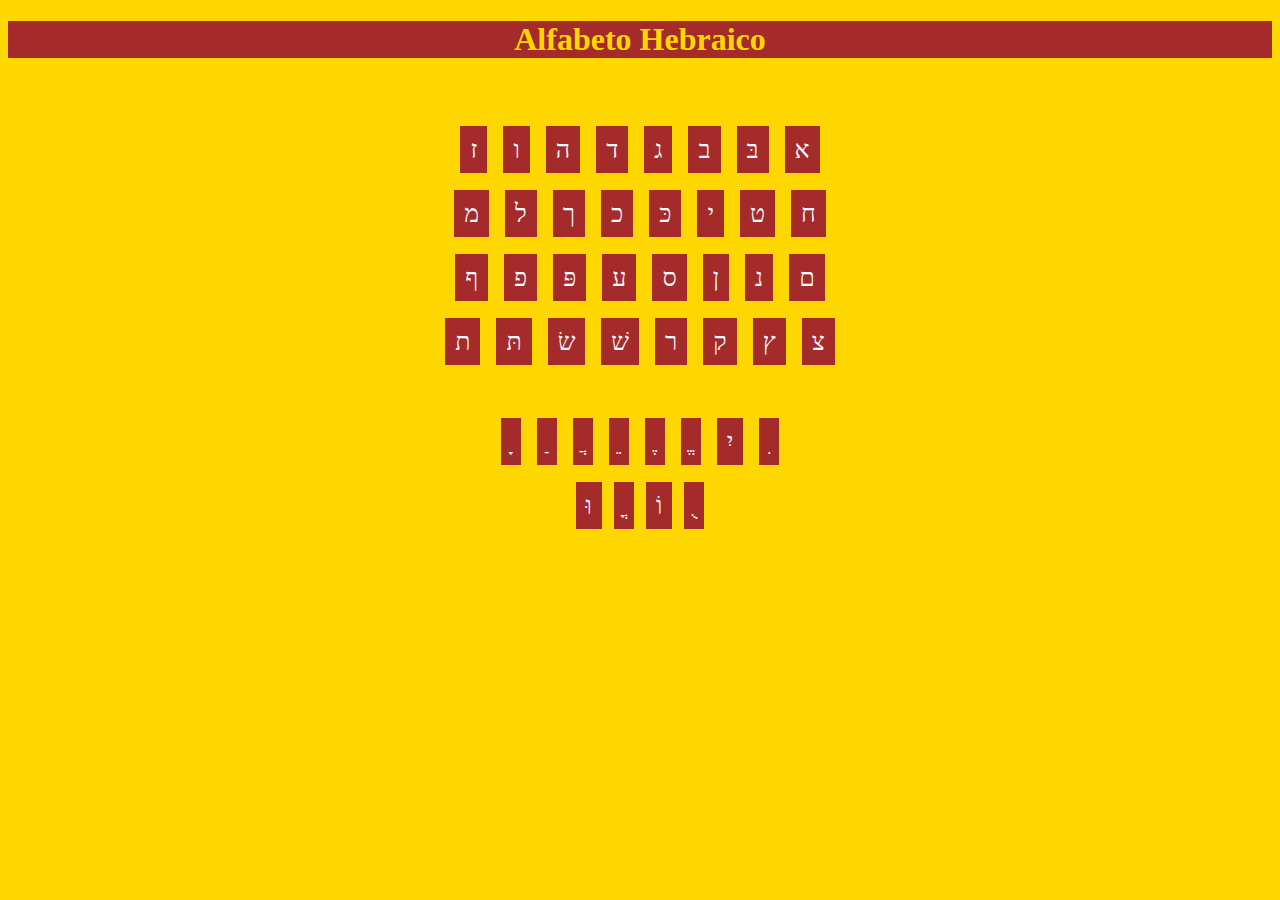
<file: alfabetohebraico.html>
<!DOCTYPE html>
<html lang="pt-br">
<head>
    <meta charset="UTF-8">
    <meta name="viewport" content="width=device-width, initial-scale=1.0">
    <title> Alfabeto Hebraico</title>
    <style>
        body{
            background-color: gold;
        }
        h1{
            background-color: brown;
            color: gold;
        }
        a{
            font-size: 25px;
            cursor: pointer;
            background-color: brown;
           color: aliceblue;
            padding: 10px;
        }
        
       
        


    </style>
</head>
<body>
    <h1 align="center">Alfabeto Hebraico</h1>
    <br>
    
       <h2 class="h2" align="center"></h2>
       <br>
       <section align="center">
            
              
                    <a class="a1">א</a>&nbsp;&nbsp;&nbsp;&nbsp;<a class="a2">בּ</a>&nbsp;&nbsp;&nbsp;&nbsp;<a class="a3">ב</a>&nbsp;&nbsp;&nbsp;&nbsp;<a class="a4">ג</a>&nbsp;&nbsp;&nbsp;&nbsp;<a class="a5">ד</a>&nbsp;&nbsp;&nbsp;&nbsp;<a class="a6">ה</a>&nbsp;&nbsp;&nbsp;&nbsp;<a class="a7">ו</a>&nbsp;&nbsp;&nbsp;&nbsp;<a class="a8">ז</a>
               
                <br><br><br>
              
                    <a class="a9">ח</a>&nbsp;&nbsp;&nbsp;&nbsp;<a class="a10">ט</a>&nbsp;&nbsp;&nbsp;&nbsp;<a class="a11">י</a>&nbsp;&nbsp;&nbsp;&nbsp;<a class="a12">כּ</a>&nbsp;&nbsp;&nbsp;&nbsp;<a class="a13">כ</a>&nbsp;&nbsp;&nbsp;&nbsp;<a class="a14">ך</a>&nbsp;&nbsp;&nbsp;&nbsp;<a class="a15">ל</a>&nbsp;&nbsp;&nbsp;&nbsp;<a class="a16">מ</a>
                
                <br><br><br>
              
                    <a class="a17">ם</a>&nbsp;&nbsp;&nbsp;&nbsp;<a class="a18">נ</a>&nbsp;&nbsp;&nbsp;&nbsp;<a class="a19">ן</a>&nbsp;&nbsp;&nbsp;&nbsp;<a class="a20">ס</a>&nbsp;&nbsp;&nbsp;&nbsp;<a class="a21">ע</a>&nbsp;&nbsp;&nbsp;&nbsp;<a class="a22">פּ</a>&nbsp;&nbsp;&nbsp;&nbsp;<a class="a23">פ</a>&nbsp;&nbsp;&nbsp;&nbsp;<a class="a24">ף</a>    
                
                 <br><br><br>
              
                    <a  class="a25">צ</a>&nbsp;&nbsp;&nbsp;&nbsp;<a class="a26">ץ</a>&nbsp;&nbsp;&nbsp;&nbsp;<a class="a27">ק</a>&nbsp;&nbsp;&nbsp;&nbsp;<a class="a28">ר</a>&nbsp;&nbsp;&nbsp;&nbsp;<a class="a29">שׁ</a>&nbsp;&nbsp;&nbsp;&nbsp;<a class="a30">שׂ</a>&nbsp;&nbsp;&nbsp;&nbsp;<a class="a31">תּ</a>&nbsp;&nbsp;&nbsp;&nbsp;<a class="a32">ת</a>    
                
                <br><br><br><br><br>
              
                    <a class="a33">ָ</a>&nbsp;&nbsp;&nbsp;&nbsp;<a class="a34" >ַ</a>&nbsp;&nbsp;&nbsp;&nbsp;<a class="a35" >ֲ</a>&nbsp;&nbsp;&nbsp;&nbsp;<a class="a36">ֵ</a>&nbsp;&nbsp;&nbsp;&nbsp;<a class="a37">ֶ</a>&nbsp;&nbsp;&nbsp;&nbsp;<a class="a38">ֱ</a>&nbsp;&nbsp;&nbsp;&nbsp;<a class="a39">יִ</a>&nbsp;&nbsp;&nbsp;&nbsp;<a class="a40">ִ</a>    
                  <br><br><br>
                  <a class="a41">וֹ</a>&nbsp;&nbsp;&nbsp;<a class="a42">ֳ</a>&nbsp;&nbsp;&nbsp;<a class="a43">וּ</a>&nbsp;&nbsp;&nbsp;<a class="a44">ֻ	</a> 
       
       
       
        </section>       
           
         
        
        <script>

          const letra = document.querySelector(".h2")
          const a1 = document.querySelector(".a1")
          const a2 = document.querySelector(".a2")
          const a3 = document.querySelector(".a3")
          const a4 = document.querySelector(".a4")
          const a5 = document.querySelector(".a5")
          const a6 = document.querySelector(".a6")
          const a7 = document.querySelector(".a7")
          const a8 = document.querySelector(".a8")
          const a9 = document.querySelector(".a9")
          const a10 = document.querySelector(".a10")
          const a11 = document.querySelector(".a11")
          const a12 = document.querySelector(".a12")
          const a13 = document.querySelector(".a13")
          const a14 = document.querySelector(".a14")
          const a15 = document.querySelector(".a15")
          const a16 = document.querySelector(".a16")
          const a17 = document.querySelector(".a17")
          const a18 = document.querySelector(".a18")
          const a19 = document.querySelector(".a19")
          const a20 = document.querySelector(".a20")
          const a21 = document.querySelector(".a21")
          const a22 = document.querySelector(".a22")
          const a23 = document.querySelector(".a23")
          const a24 = document.querySelector(".a24")
          const a25 = document.querySelector(".a25")
          const a26 = document.querySelector(".a26")
          const a27 = document.querySelector(".a27")
          const a28 = document.querySelector(".a28")
          const a29 = document.querySelector(".a29")
          const a30 = document.querySelector(".a30")
          const a31 = document.querySelector(".a31")
          const a32 = document.querySelector(".a32")
          const a33 = document.querySelector(".a33")
          const a34 = document.querySelector(".a34")
          const a35 = document.querySelector(".a35")
          const a36 = document.querySelector(".a36")
          const a37 = document.querySelector(".a37")          
          const a38 = document.querySelector(".a38")
          const a39 = document.querySelector(".a39")
          const a40 = document.querySelector(".a40")
          const a41 = document.querySelector(".a41")
          const a42 = document.querySelector(".a42")
          const a43 = document.querySelector(".a43")
          const a44 = document.querySelector(".a44")




          a1.addEventListener("click",() => {
            letra.textContent="	Alef sem som!"

          });
          a2.addEventListener("click",() => {
            letra.textContent=" Bet com daguesh letra B"

          });
          a3.addEventListener("click",() => {
            letra.textContent="Bet letra B"

          });
          a4.addEventListener("click",() => {
            letra.textContent="Guímel letra G"

          });
          a5.addEventListener("click",() => {
            letra.textContent="Dalet letra D"

          });
          a6.addEventListener("click",() => {
            letra.textContent="He letra H"

          });
          a7.addEventListener("click",() => {
            letra.textContent="	Vav letra V"

          });
          a8.addEventListener("click",() => {
            letra.textContent="Zayin letra Z"

          });
          a9.addEventListener("click",() => {
            letra.textContent="Het letra CH som r"

          });
          a10.addEventListener("click",() => {
            letra.textContent="Tet letra T"

          });
          a11.addEventListener("click",() => {
            letra.textContent="Yod letra y"

          });
          a12.addEventListener("click",() => {
            letra.textContent="	kaf com daguesh letra K"

          });
          a13.addEventListener("click",() => {
            letra.textContent="	kaf letra K"

          });
          a14.addEventListener("click",() => {
            letra.textContent="kaf sofit letra K no final"

          });
          a15.addEventListener("click",() => {
            letra.textContent="	Lamed letra L"

          });
          a16.addEventListener("click",() => {
            letra.textContent="Mem letra M"

          });
          a17.addEventListener("click",() => {
            letra.textContent="mem sofit letra M no final"

          });
          a18.addEventListener("click",() => {
            letra.textContent="Nun letra V"

          });
          a19.addEventListener("click",() => {
            letra.textContent="nun sofit letra N no final"

          });
          a20.addEventListener("click",() => {
            letra.textContent="Samek letra S"

          });
          a21.addEventListener("click",() => {
            letra.textContent="	Ayin letra muda"

          });
          a22.addEventListener("click",() => {
            letra.textContent="Pe com daguesh letra P"

          });
          a23.addEventListener("click",() => {
            letra.textContent="Pe letra P"

          });
          a24.addEventListener("click",() => {
            letra.textContent="pe sofit letra P no final"

          });
          a25.addEventListener("click",() => {
            letra.textContent="Tsadi letra TS"

          });
          a26.addEventListener("click",() => {
            letra.textContent="tsadi sofit letra TS no final"

          });
          a27.addEventListener("click",() => {
            letra.textContent="Qof letra Q"

          });
          a28.addEventListener("click",() => {
            letra.textContent="Resh letra R"

          });
          a29.addEventListener("click",() => {
            letra.textContent="Shin com ponto acima lado direito letra SH"

          });
          a30.addEventListener("click",() => {
            letra.textContent="Sin letra S com ponto acima lado esquerdo"

          });
          a21.addEventListener("click",() => {
            letra.textContent="Tav com daguesh letra T"

          });
          a32.addEventListener("click",() => {
            letra.textContent="Tav Letra T"

          });
          a33.addEventListener("click",() => {
            letra.textContent="Qamatz Gadol letra A longa"

          });
          a34.addEventListener("click",() => {
            letra.textContent="Patar letra A breve "

          });
          a35.addEventListener("click",() => {
            letra.textContent="Qatef Patar letra A semivogal"

          });
           a36.addEventListener("click",() => {
            letra.textContent="Tserê letra E longa"

          });
          a37.addEventListener("click",() => {
            letra.textContent="Segol letra E breve"

          });
          a38.addEventListener("click",() => {
            letra.textContent="Sheva Segol letra E semivogal"

          });
          a39.addEventListener("click",() => {
            letra.textContent="Hireq Gadol letra I longa"

          });
          a40.addEventListener("click",() => {
            letra.textContent="Hireq Qaton letra I breve"

          });
          a41.addEventListener("click",() => {
            letra.textContent="Vav Roulem letra O longa "

          });
          a42.addEventListener("click",() => {
            letra.textContent="Qatef Qamatz letra O semivogal"

          });
          a43.addEventListener("click",() => {
            letra.textContent="Vav Shuruq letra U longa"

          });
          a44.addEventListener("click",() => {
            letra.textContent="Qibuts letra U breve"

          });
         


        </script>
    
</body>
</html>
</file>
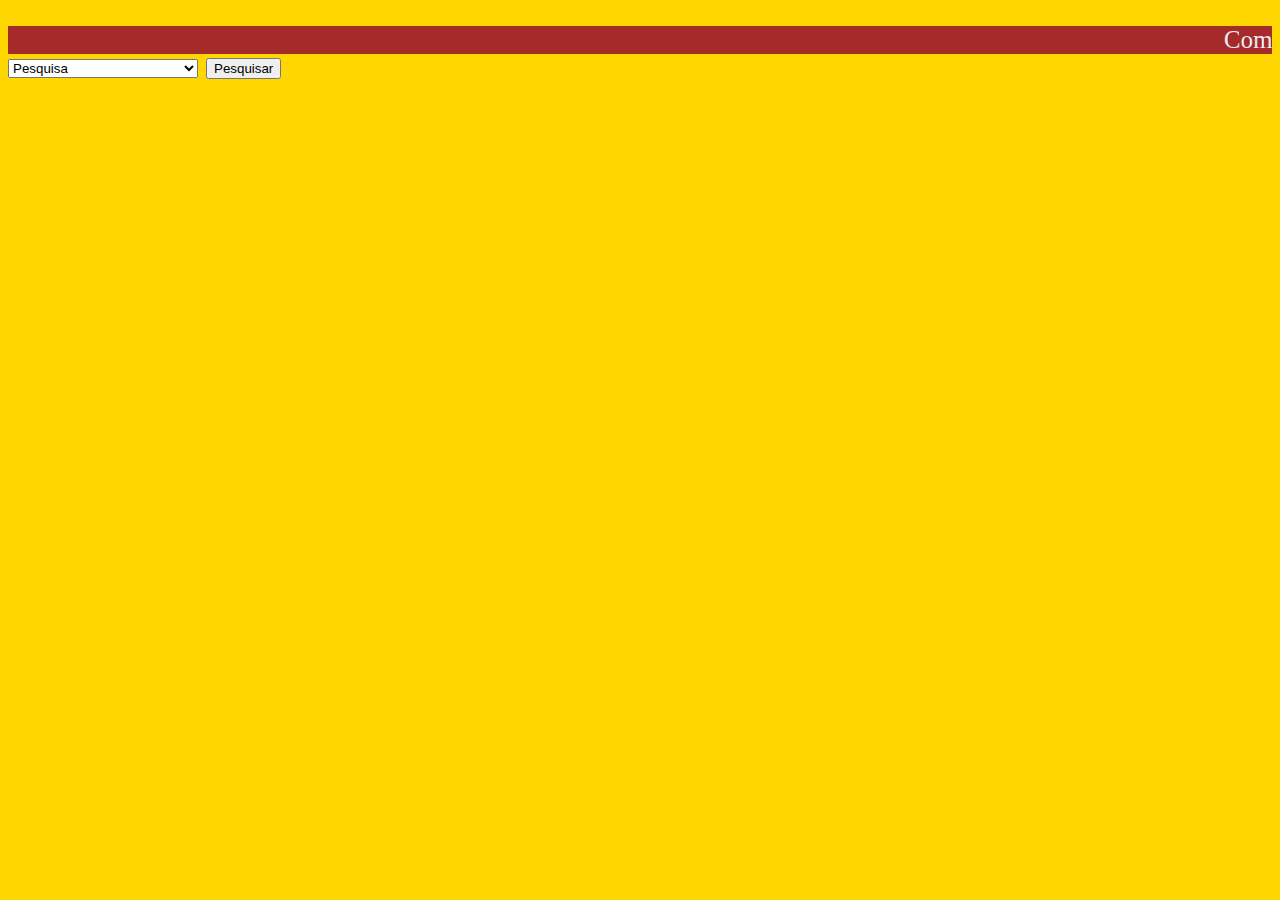
<file: pdf.html>
<!DOCTYPE html>
<html lang="pt-br">
<head>
    <meta charset="UTF-8">
    <meta name="viewport" content="width=device-width, initial-scale=1.0">
    <title>Estudo em PDF</title>
    <style>
        body{
            background-color: gold;
        }
        marquee{
            background-color: brown;
            color: aliceblue;
            font-size: 25px;
        }
        iframe{
            width: 600px;
            height: 600px;
        }
    </style>
</head>
<body>
    <br>
    <marquee behavior="" direction="">Comunidade B'ney Isra'el  &nbsp;&nbsp; </marquee>
    <br>
    <div class="selexao">
      <select name="selexao" class="select">
        <option value="0">Pesquisa</option>
        <option value="1">teste</option>
        <option value="2">Comunidade B'nei Israel.pdf</option>
        <option value="3">תשובה TESHUVÁ.pdf</option>
      </select>&nbsp;&nbsp;<input type="button" class="iputbtn" value="Pesquisar">
    </div>
    <br><br>
    <iframe src="" class="iframe" frameborder="0"></iframe>
</body>
    <script>
        const selec = document.querySelector(".select")
        const btn = document.querySelector(".iputbtn")
        let iframe = document.querySelector(".iframe")
        let valorSelecionado = ""
        let array = [
            "",
            "",
            "Comunidade B'nei Israel.pdf",
            "תשובה TESHUVÁ.pdf",
        ]

        btn.addEventListener("click", () =>{
            valorSelecionado =  selec.options[selec.selectedIndex].value;
            if (valorSelecionado == 2) {
                iframe.src=array[valorSelecionado]
            }
            if (valorSelecionado == 3) {
                iframe.src=array[valorSelecionado]
            }
         
        })
       


    </script>
</html>
</file>
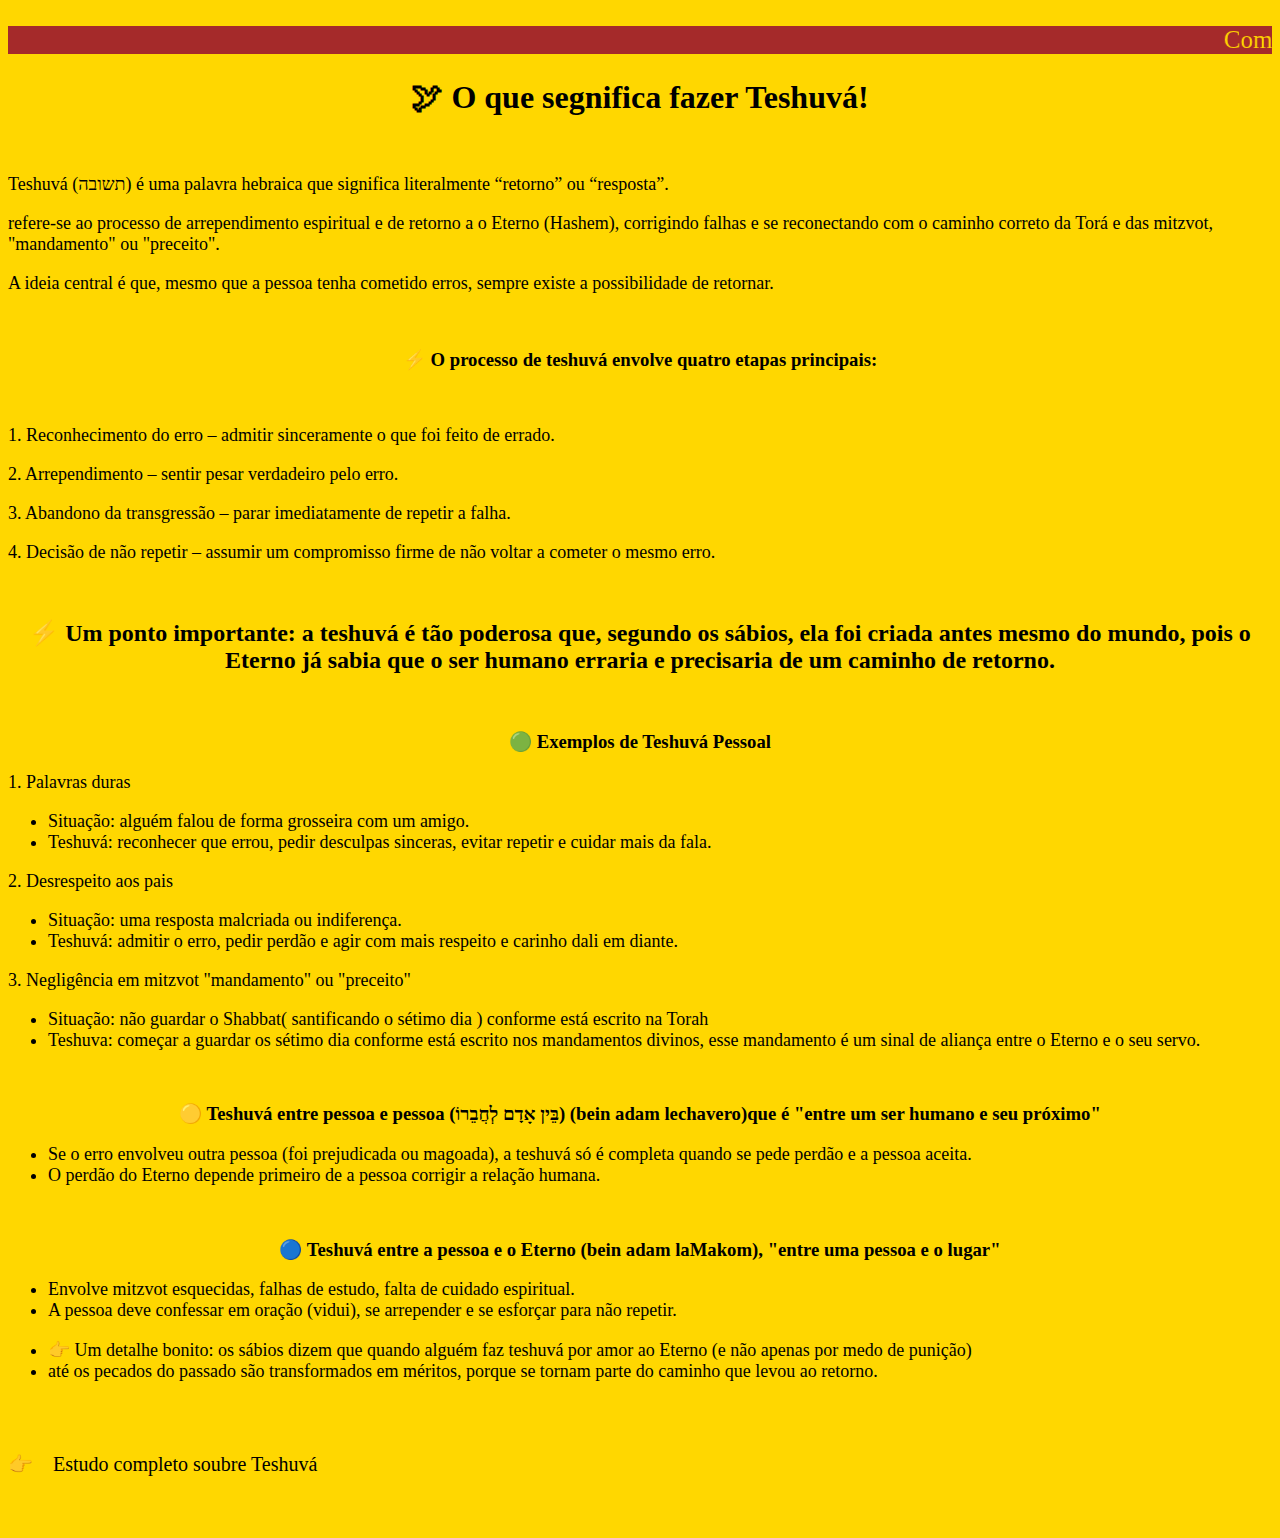
<file: teshuva.html>
<!DOCTYPE html>
<html lang="pt-br">
<head>
    <meta charset="UTF-8">
    <meta name="viewport" content="width=device-width, initial-scale=1.0">
    <title>O que é Teshuvá</title>
    <style>
        body{
            background-color: gold;
        }
        marquee{
            background-color: brown;
            color: gold;
            font-size: 25px;
        }
        p{
            font-size: 18px;
        }
        li{
            font-size: 18px;
        }
        .post{
            display: none;
        }
        a{
            cursor: pointer;
        }
        a:hover{
            color: red;
        }
        .ifram{
            display: none;
        }
    </style>
</head>
<body>
    <br>
    <marquee behavior="" direction="">Comunidade &nbsp;&nbsp;B`ney Isra`el</marquee>
    <br>
    <div class="contaner">
    <h1 align="center">🕊 O que segnifica fazer Teshuvá!</h1>
    <br>
    <p>Teshuvá (תשובה) é uma palavra hebraica que significa literalmente “retorno” ou “resposta”.</p>
    <p>refere-se ao processo de arrependimento espiritual e de retorno a o Eterno (Hashem), corrigindo falhas e se reconectando com o caminho correto da Torá e das mitzvot, "mandamento" ou "preceito".</p>
    <p>A ideia central é que, mesmo que a pessoa tenha cometido erros, sempre existe a possibilidade de retornar.</p>
    <br>
    <h3 align="center">⚡ O processo de teshuvá envolve quatro etapas principais:</h3>
    <br>
    <p>1. Reconhecimento do erro – admitir sinceramente o que foi feito de errado.</p>
    <p>2. Arrependimento – sentir pesar verdadeiro pelo erro.</p>
    <p>3. Abandono da transgressão – parar imediatamente de repetir a falha. </p>
    <p>4. Decisão de não repetir – assumir um compromisso firme de não voltar a cometer o mesmo erro.</p>
    <br>
    <h2 align="center">⚡ Um ponto importante: a teshuvá é tão poderosa que, segundo os sábios, ela foi criada antes mesmo do mundo, pois o Eterno já sabia que o ser humano erraria e precisaria de um caminho de retorno.</h2>
    <br>
    <h3 align="center">🟢 Exemplos de Teshuvá Pessoal</h3>
    <p>1. Palavras duras</p>
    <ul>
        <li>Situação: alguém falou de forma grosseira com um amigo.</li>
        <li>Teshuvá: reconhecer que errou, pedir desculpas sinceras, evitar repetir e cuidar mais da fala.</li>
    </ul>
    <p>2. Desrespeito aos pais</p>
    <ul>
        <li>Situação: uma resposta malcriada ou indiferença.</li>
        <li>Teshuvá: admitir o erro, pedir perdão e agir com mais respeito e carinho dali em diante.</li>
    </ul>
    <p> 3. Negligência em mitzvot  "mandamento" ou "preceito"</p>
    <ul>
        <li>Situação: não guardar o Shabbat( santificando o sétimo dia ) conforme está escrito na Torah </li>
        <li>Teshuva: começar a guardar os sétimo dia conforme está escrito nos mandamentos divinos, esse mandamento é um sinal de aliança entre o Eterno e o seu servo.</li>
    </ul><br>
    <h3 align="center">🟡 Teshuvá entre pessoa e pessoa (בֵּין אָדָם לְחֲבֵרוֹ) (bein adam lechavero)que é  "entre um ser humano e seu próximo" </h3>
    <ul>
        <li>Se o erro envolveu outra pessoa (foi prejudicada ou magoada), a teshuvá só é completa quando se pede perdão e a pessoa aceita.</li>
        <li>O perdão do Eterno depende primeiro de a pessoa corrigir a relação humana.</li>
    </ul>
    <br>
    <h3 align="center">🔵 Teshuvá entre a pessoa e o Eterno (bein adam laMakom), "entre uma pessoa e o lugar"</h3>
    <ul>
        <li>Envolve mitzvot esquecidas, falhas de estudo, falta de cuidado espiritual.</li>
        <li>A pessoa deve confessar em oração (vidui), se arrepender e se esforçar para não repetir.</li>
        <br>
        <li>👉 Um detalhe bonito: os sábios dizem que quando alguém faz teshuvá por amor ao Eterno (e não apenas por medo de punição)</li>
        <li>até os pecados do passado são transformados em méritos, porque se tornam parte do caminho que levou ao retorno.</li>
    </ul>
    <br><br><br>
   
    <a class="pdf" style="font-size: 20px;">   👉  &nbsp;&nbsp;&nbsp;Estudo completo soubre Teshuvá</a>

</div>
     <div class="ifram">
    <iframe class="post" src="" width="1020" height="900"></iframe><input class="volt" type="button" value="Voltar">
</div>




    <br><br><br>
    <script>
        var divifram = document.querySelector(".ifram")
        var pdf = document.querySelector(".pdf")
        var post = document.querySelector(".post")
        var contaner = document.querySelector(".contaner")
        var volt = document.querySelector(".volt")



        pdf.addEventListener("click", () =>{
            contaner.style.display="none"
            divifram.style.display="block"
            post.src="תשובה TESHUVÁ.pdf"
            post.style.display="block"

        })

        volt.addEventListener("click", () =>{
            contaner.style.display="block"
            divifram.style.display="none"
            post.src=""
            post.style.display="none"

        })


    </script>
</body>
</html>
</file>
